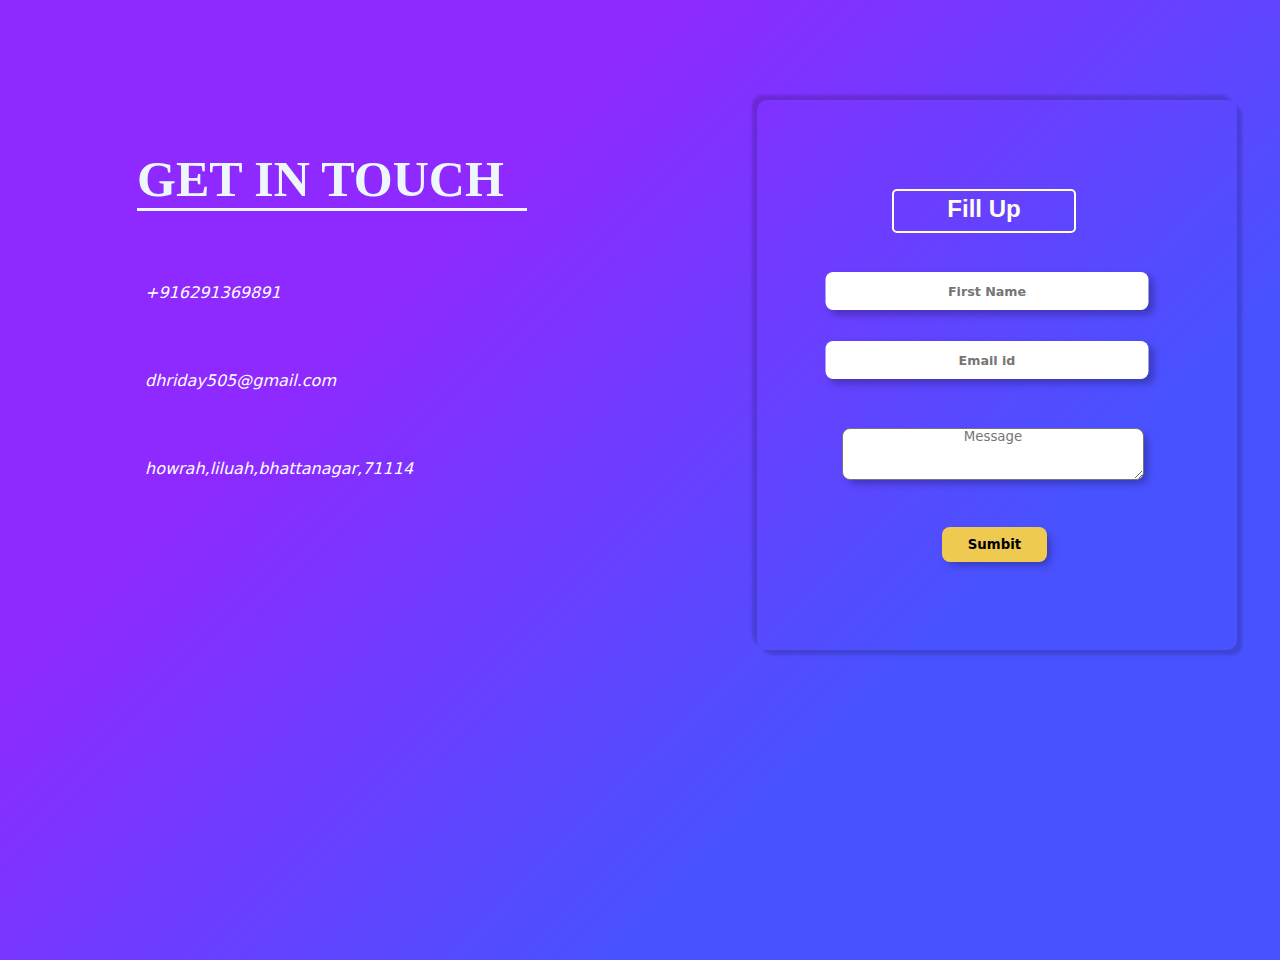
<file: contact.html>
<!doctype html>
<html>
<head>
<meta charset="utf-8">
	<link rel="stylesheet" href="https://cdnjs.cloudflare.com/ajax/libs/font-awesome/6.2.1/css/all.min.css" integrity="sha512-MV7K8+y+gLIBoVD59lQIYicR65iaqukzvf/nwasF0nqhPay5w/9lJmVM2hMDcnK1OnMGCdVK+iQrJ7lzPJQd1w==" crossorigin="anonymous" referrerpolicy="no-referrer" />
<title>Untitled Document</title>
	<style>
		
		*{padding: 0;
			font-family: Segoe, "Segoe UI", "DejaVu Sans", "Trebuchet MS", Verdana, "sans-serif";
		margin: 0;}
		body{background-color: #B0B0B0;
			display: flex;
	background-image: linear-gradient(135deg,#8e29ff 30%,#4952ff 70%);
			justify-content: center;
			height: 90vh;
			margin-top:150px;
			margin-right: 58rem;}
		h1{font-weight:bold;
			font-size:50px;
			margin-left:30rem;
			font-family:Baskerville, "Palatino Linotype", Palatino, "Century Schoolbook L", "Times New Roman", "serif";
			color:#edf6f9;}
			
		h1:hover{color:black;
			transition:0.8s ease;
		cursor: pointer;
		}
		h1::after{display: block;
			content: "";
			width:390px;
			height:2.5px;
			background-color:aliceblue;
			align-items: center;}
			
			
		h1:hover::after{background-color:black;
				transition:0.8s ease;
		}
		.element{width:30rem;
			padding-right:5rem;
			height: 550px;
			margin-top:-50px;
			padding-left: 10px;
			margin-left: 230px;
			display: flex;
			animation:elem 1.2s ease;
			align-items: center;
box-shadow:-5px -5px 3px  rgba(0,0,0,0.16),
	5px 5px 3px  rgba(0,0,0,0.16);
			border-radius: 10px;
			margin-right:-22rem;
			background-color:transparent;}
		
		@keyframes elem {
			0%{
				transform: translateX(100%);
			}
			
			
		}
			

		h2{display: flex;
		justify-content: center;
			font-family: Gotham, "Helvetica Neue", Helvetica, Arial, "sans-serif";	
			border:2px solid #FFFDE9;
			color:  #FFFDE9;
			height:40px;
			width: 180px;
			line-height:35px;
			cursor: pointer;
			border-radius: 5px;
		margin-left:125px;}
		.element input{text-align: center;
			scale:0.95;
			border: none;
			border-radius: 8px;
			box-shadow:5px 5px 8px rgba(0,0,0,0.25);
				
			font-weight: bold;
			margin-bottom:10px;
			box-sizing: border-box;
			align-items: center;
			margin-left:50px;
		width:340px;
		height: 40px;}
		.element input:hover{
			scale:1.11;
			border: none;
			outline: none;
			background:#FEFBE6; 
		}
		
		.box3{display: none;}
		textarea{margin-left: 75px;
			border-radius:8px;
			text-align: center;
			position:absolute;
		width:300px;
			cursor: pointer;
					box-shadow:5px 5px 8px -2px rgba(0,0,0,0.31);
		height:50px;}
		button{width: 105px;
			border-radius:8px;
					box-shadow:5px 5px 8px -2px rgba(0,0,0,0.31);
			margin-left:175px;
			box-sizing: border-box;
			background-color:#EECA51;
			cursor: pointer;
			border: none;
			font-weight: 700;
			margin-top: 5rem;
		height:35px}
		
		button:hover{width: 105px;
			height: 35px;
			border-radius:8px;
			background-color: #F9F9F9;
			animation:box 28s ease;}
			
		@keyframes box{0%{box-shadow:0px 0px 35px #EECA51,
			0px 0px 50px #EECA51;}
			
		}
		
		.box2{display: flex;
			flex-direction: column;
			justify-content: center;
			margin-top: 180px;
			margin-left:-190px;
			height:50px;
			width:120px;
			
		}
	
		.box2 i  {margin-top: 9rem;
           text-transform: lowercase;
			margin-top: 50px;
			color: white;
			font-size:1rem;
			animation: slid 1.2s ease;
		margin-left:-550px;}

		
		@keyframes slid{
			0%{transform:translate(-140%);
				
			}}
		
		/*==============desk===============*/
		@media(max-width:1024px){
			.element{height: 90vh;
				width:100%;}
				h1{font-weight:bold;
			font-size:50px;
			margin-left:30rem;
			font-family:Baskerville, "Palatino Linotype", Palatino, "Century Schoolbook L", "Times New Roman", "serif";
					color:#edf6f9;}}
			/*==============desk===============*/
		@media(max-width:768px){
			body{background-image: linear-gradient(135deg,#8e29ff 10%,#4952ff 70%);
				display: flex;
				
				flex-wrap: wrap;
			height:100%;
			width:90%%;}
			
			.element{display:flex;
				height:70vh;
				width:300px;
				margin-bottom:50px;
				margin-right:-450px;}
			.element input{text-align: center;
			scale:0.95;
			border: none;
			border-radius: 8px;
			box-shadow:5px 5px 8px rgba(0,0,0,0.25);
			font-weight: bold;
			margin-bottom:10px;
			box-sizing: border-box;
			align-items: center;
			margin-left:40px;
		width:280px;
		height: 40px;}
			
				h2{display: flex;
		justify-content: center;
			font-family: Gotham, "Helvetica Neue", Helvetica, Arial, "sans-serif";	
			border:2px solid #FFFDE9;
			color:  #FFFDE9;
			height:40px;
			width: 180px;
			line-height:35px;
			cursor: pointer;
			border-radius: 5px;
		margin-left:87px;}
				
			textarea{margin-left: 30px;
			border-radius:8px;
			text-align: center;
			position:absolute;
		width:300px;
			cursor: pointer;
		box-shadow:5px 5px 8px -2px rgba(0,0,0,0.31);
		height:50px;}
				button{width: 100px;
			border-radius:8px;
					box-shadow:5px 5px 8px -2px rgba(0,0,0,0.31);
			margin-left:135px;
			box-sizing: border-box;
			background-color:#EECA51;
			cursor: pointer;
			border: none;
			font-weight: 700;
			margin-top: 5rem;
		height:31px}
			
			form{
				margin-right: 160px;
			}
			h1{font-weight:bold;
			font-size:25px;
				margin-top:-100px;
				animation: upper 1s ease;
			margin-left:43rem;
			font-family:Baskerville, "Palatino Linotype", Palatino, "Century Schoolbook L", "Times New Roman", "serif";
			color:#edf6f9;}
					h1::after{display: block;
			content: "";
			width:193px;
			height:2.5px;
			background-color:aliceblue;
			align-items: center;}
			
			@keyframes upper{
				0%{transform: translateY(-100%);
					
				}
			}
			
			
		h1:hover::after{background-color:black;
				transition:0.8s ease;
		}
		
			
			
				.box2 i  {
					display:flex;
           text-transform: lowercase;
			margin-top: -130px;
					padding-bottom:40px;
					margin-left: 345px;
			color: white;
			font-size:1rem;
					animation: slid 1.2s ease;}}
			/*=============mobile==============*/
			
		@media  (max-width:425px){
					body{background-image: linear-gradient(150deg,#8e29ff 10%,#4952ff 70%);
						display: flex;}
					h1{font-weight:bold;
			font-size:20px;
				margin-top:-100px;
				animation: upper 1s ease;
			margin-left:25rem;
			font-family:Baskerville, "Palatino Linotype", Palatino, "Century Schoolbook L", "Times New Roman", "serif";
			color:#edf6f9;}
					h1::after{display: block;
			content: "";
			width:157px;
			height:2.5px;
			background-color:aliceblue;
			align-items: center;}
			
			@keyframes upper{
				0%{transform: translateY(-100%);
					
				}
			}
			
			
					.element{display:flex;
				height:60vh;
				width:250px;
				margin-bottom:50px;
				margin-right:-175px;}
		
			.element input{text-align: center;
			scale:0.95;
			border: none;
			border-radius: 8px;
			box-shadow:5px 5px 8px rgba(0,0,0,0.25);
			font-weight: bold;
			margin-bottom:10px;
			box-sizing: border-box;
			align-items: center;
			margin-left:20px;
		width:280px;
		height: 40px;}
			textarea{margin-left:10px;}
					
				h2{display: flex;
		justify-content: center;
			font-family: Gotham, "Helvetica Neue", Helvetica, Arial, "sans-serif";	
			border:2px solid #FFFDE9;
			color:  #FFFDE9;
			height:40px;
			width: 180px;
			line-height:35px;
			cursor: pointer;
			border-radius: 5px;
		margin-left:68px;}
			button{margin-left:118px;}
				
			
			
	
				.box2 i  {
					display:flex;
           text-transform: lowercase;
			margin-top: -120px;
					padding-bottom:35px;
					margin-left: 225px;
			color: white;
			font-size:0.8rem;
					animation: slid 1.2s ease;}}
			
			
	
		</style>
	
	
</head>

<body>
		

	<h1>GET IN TOUCH</h1>
	
	<br>
	<br>

	<div class="element">
		
		

		
<form>
	<h2>Fill Up</h2>
	
		<br>
		<br>
		<span>
	<input placeholder="First Name" type="text" name="">
	
	</span>
	<br>
	<br>
	<span>
		<input placeholder="Email id" type="text" name="">
	
	</span>
	<br>
	<br>
	<br>
	<textarea id="text"  placeholder="Message" name="" type="text"></textarea>
	<br>
	
	<button>Sumbit</button>
		
		
		</form>
		
		</div>
	

	<div class="box2">
		<i class="fa-solid fa-phone"> +916291369891</i>
			<br>
		<i class="fa-solid fa-envelope">  dhriday505@gmail.com</i>
	<br>
		<i class="fa-sharp fa-solid fa-location-dot"> Howrah,Liluah,Bhattanagar,71114</i>
	
				</div>


	
	
	

	
</body>
</html>
</file>
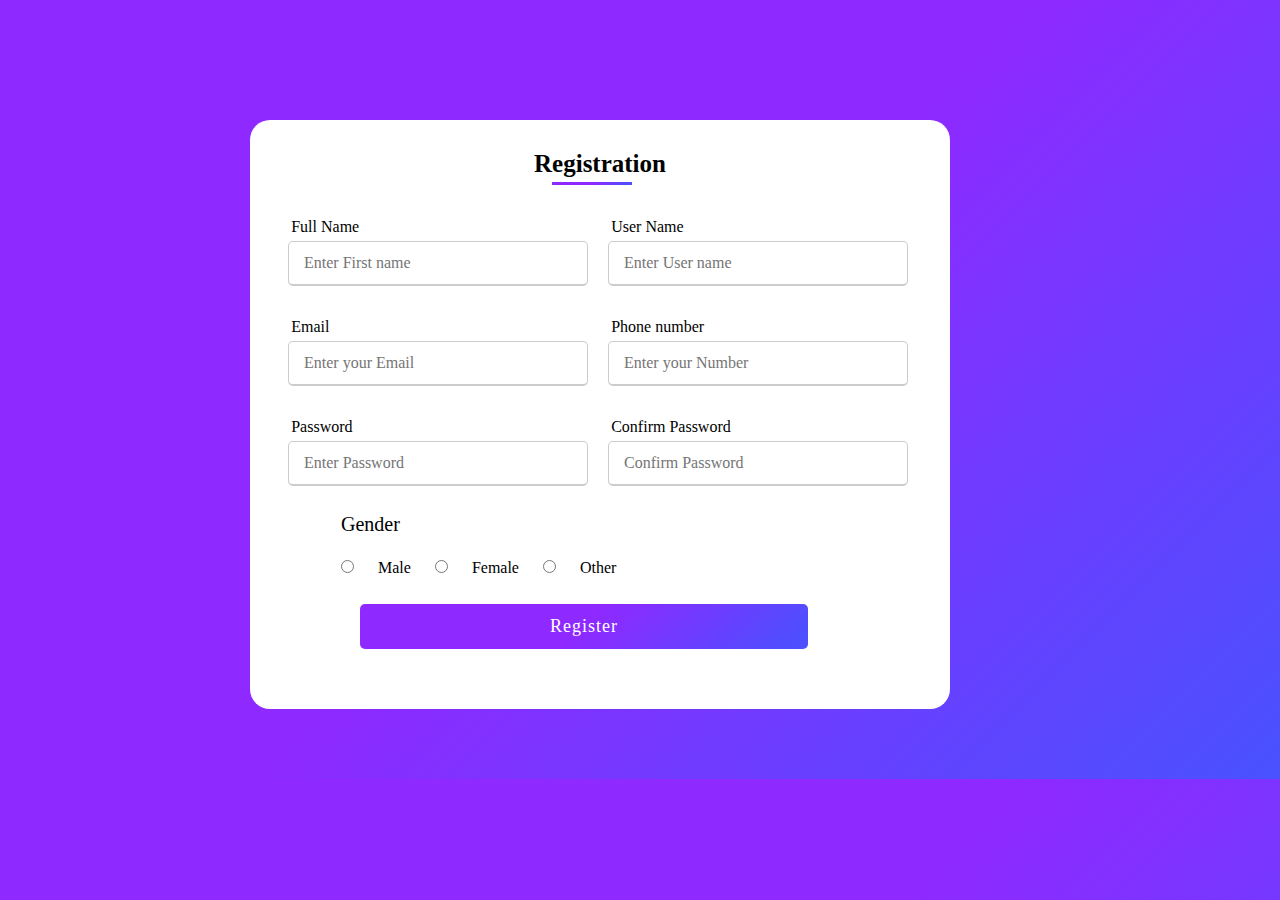
<file: registration.html>
<!doctype html>
<html>
<head>
<meta charset="utf-8">
<title>Untitled Document</title>
<link href="registration.css" rel="stylesheet" type="text/css">
</head>

<body>
	<div  class="container">
		
	<div class="forms reg">
		
		<h2 class="tittle">Registration</h2>
		
<form action="">
		<div class="user-details">
			<div class="input-box">
			<span id="id1" class="details">Full Name</span>
				<input type="text" placeholder="Enter First name" required>
				
	</div>
						<div class="input-box">
			<span class="details">User Name</span>
				<input type="text" placeholder="Enter User name" required>
				
	</div>
						<div class="input-box">
			<span class="details">Email</span>
				<input type="text" placeholder="Enter your Email" required>
				
	</div>
						<div class="input-box">
			<span class="details">Phone number</span>
				<input type="text" placeholder="Enter your Number" required>
				
	</div>
						<div class="input-box">
			<span class="details">Password</span>
				<input type="text" placeholder="Enter Password" required>
				
	</div>
						<div class="input-box">
			<span class="details">Confirm Password</span>
				<input type="text" placeholder="Confirm Password" required>
				
	</div>
			
			<div class="gender-details">
				<div class="gender-tittle">Gender</div>
				<br>
				<div class="category">
			<label for="">
							<label for="">
				<input type="radio"  class="gen">
					<span class="gender">Male</span>
					</label>
						<label for="">
	<input type="radio"   class="gen">
					<span class="gender">Female</span>
					</label>
				
							<label for="">
						<input type="radio" class="gen" >
					<span class="gender">Other</span>
					</label>
				
					</label>
				</div>
			
			</div>
		
		</div>
	<div class="buttonq">
		<input class="but" type="button" value="Register">
	</div>

		</form>

		
	</div>
	</div>
</body>
</html>
</file>
<file: registration.css>
@charset "utf-8";
/* CSS Document */

*{margin: 0;
padding: 0;
	font-family:"sans-serif";
	box-sizing: border-box;}


body{display: flex;
	justify-content: center;
	padding: 70px;
	align-content: center;
	background-image: linear-gradient(135deg,#8e29ff 50%,#4952ff 100%);}
	
.container{max-width: 700px;
	margin-top: 50px;
	width: 100%;
	margin-right:5rem;
	background: white;
	padding: 25px 30px;
	border-radius: 20px;}
	
	
.container .tittle{font-weight: 5	00;
	margin-bottom:20px;
	padding-top: 5px;
	text-align: center;
	position: relative;
font-size: 25px;}
.container .tittle::before{
	content: "";
	position: absolute;
	height: 3px;
	width: 80px;
	left: 17rem;;
	bottom: -7px;
	background-image: linear-gradient(135deg,#8e29ff 50%,#4952ff 100%);}
	
.container form .user-details{display: flex;
	justify-content: center;
	flex-wrap: wrap;}
	
	
form .user-details .input-box{
	margin-bottom: 15px;
	margin: 20px 20px 12px 0;	width: calc(100%/2 - 20px);}



.user-details .input-box .details{font-weight: 500;
	margin-left:0.7rem;
	display: block;
margin-bottom: 5px;}


.user-details .input-box input{height: 45px;
	outline: none;
	border-radius: 5px;
	border: 1px solid #ccc;
	padding: 15px;
	font-size: 16px;
	margin-left: 0.5rem;
	transition:  all 0.3s ease;
	border-bottom-width: 2px;
width: 100%;}
	

.user-details .input-box input:focus,
.user-details .input-box input:valid{
	border-color: #9b59b6;}
	
form .gender-details .gender-tittle{display: flex;
justify-content: flex-start;
flex-direction: row;}
	
form .gender-details .gender-tittle{
	margin-left: -18px;
	margin-top: 15px;
	font-size: 20px;
	font-weight:500;}


	
form .gender-details .category{
	height: 30px;
	display: flex;
	margin-top: -15px;
	margin-left: -18px;
	padding-bottom: 3	0px;
	justify-content:space-between;
	align-items: flex-start;
	width:500px;;}
form .gender-details .category .gender{display: inline-flex;
	justify-content:space-between;
	margin: 20px;}

form .buttonq{height: 45px;
margin: 35px 0;}
form  .buttonq input{ height: 100%;
	width: 70%;
	outline: none;
	margin-left: 5rem;
	color: white;
	background-image: linear-gradient(135deg,#8e29ff 50%,#4952ff 100%);
	border: none;font-size: 18px;
	font-weight: 500;
	letter-spacing: 1px;
	border-radius: 5px;}
form .buttonq input:hover{
		background-image: linear-gradient(135deg,#4952ff 50%, #8e29ff 100%);
}
	


@media only screen and (max-width:1280px) and(min-width:1050px){
	
	.container{display: flex;
		height: 100%;
		width: 100%;
		justify-content: center;}
}

@media only screen and (min-width:768px) and (max-width:1024px){
	
	
	.container{display: flex;
		height: 80vh;
		width:100%;
		
	}
	
		
.container .tittle{font-weight: 500;
	margin-bottom:20px;
	padding-top: 5px;
	text-align: center;
	position: relative;
font-size: 23px;}
	
	.container .forms{padding-left: 21px;}
	.container form .user-details{display: flex;
	justify-content: center;
	flex-wrap: wrap;}
	.container .tittle::before{
	content: "";
	position: absolute;
	height: 3px;
	width: 80px;
	left: 14.5rem;;
	
	bottom: -7px;
	background-image: linear-gradient(135deg,#8e29ff 50%,#4952ff 100%);}
	
	
	form .buttonq{height: 43px;
margin: 35px 0;}
form  .buttonq input{ height: 100%;
	width: 50%;
	outline: none;
	margin-left: 8rem;
	color: white;
	background-image: linear-gradient(135deg,#8e29ff 50%,#4952ff 100%);
	border: none;font-size: 18px;
	font-weight: 500;
	letter-spacing: 1px;
	border-radius: 5px;}
	.user-details{
		
	}
	

	
	.user-details .input-box .details{font-size: 15px;
		margin-left: 0.3rem;}
.user-details .input-box input{height: 43px;
	outline: none;
	border-radius: 5px;
	border: 1px solid #ccc;
	padding: 15px;
	font-size: 14px;
	transition:  all 0.3s ease;

	border-bottom-width: 2px;
width: 95%;}
	
}


@media only screen and (max-width:480px)and (min-width:320px) {
	
	.container{display: flex;
		flex-direction:row;
		margin-top:-35px;
		padding-left:2.9rem;
		justify-content: center;
		width: 100%;	
		height: 85vh;}


.container .tittle{font-weight: 400;
	margin-bottom:20px;
	padding-top: 5px;
	text-align: center;
	position: relative;
font-size: 20px;}
.container .tittle::before{
	content: "";
	position: absolute;
	height: 3px;
	width: 80px;
	left: 19.9rem;
	bottom: -7px;
	background-image: linear-gradient(135deg,#8e29ff 50%,#4952ff 100%);}
	

	.container form{margin-left: 80px;}
.user-details .input-box .details{font-weight: 500;
	font-size: 12px;
	margin-top: 10px;
	margin-left: 15px;
	display: flex;
margin-bottom: 2px;}
	#id1{padding-top: 20px;}

.user-details .input-box input{height: 25px;
	margin: 5px;
	outline: none;
	border-radius: 5px;
	border: 1px solid #ccc;
	padding: 19px;
	font-size: 10px;
	transition:  all 0.3s ease;
	border-bottom-width: 2px;
width: 220px;}
		
form .user-details .input-box{
	margin-bottom: 15px;
	margin: -28px 20px 22px 0;	
	width: calc(100%/2 - 10px);}
form .buttonq{height: 45px;
margin: 35px 0;}
	

	
	form .gender-details .gender-tittle{display: flex;
justify-content: flex-start;
flex-direction: row;}
	
form .gender-details .gender-tittle{
	margin-left:8px;
	margin-top: -50px;
	font-size: 10px;
	font-weight:500;}
	form .gender-details{margin-left:10rem;
	margin-top: 1.9rem;}

	form .gender{font-size: 10px;
		padding-left: 10px;
	margin-left: 8rem;}
	
	form .gender-details .category .gender{display: inline-flex;
	justify-content:space-between;	
	margin: 1px;}
	form .gen:focus,
	form .gen:valid{
		margin-left: 15px;}
		
		form .buttonq{height: 35px;
margin: 13px 90px;}
form  .buttonq input{ height: 100%;
	width: 20%;
	outline: none;
	margin-left: 8rem;
	margin-top: -18px;
	color: white;
	background-image: linear-gradient(135deg,#8e29ff 50%,#4952ff 100%);
	border: none;font-size: 18px;
	font-weight: 700;
	font-size:12px;
	letter-spacing: 1px;
	border-radius: 5px;}


	
}
</file>
